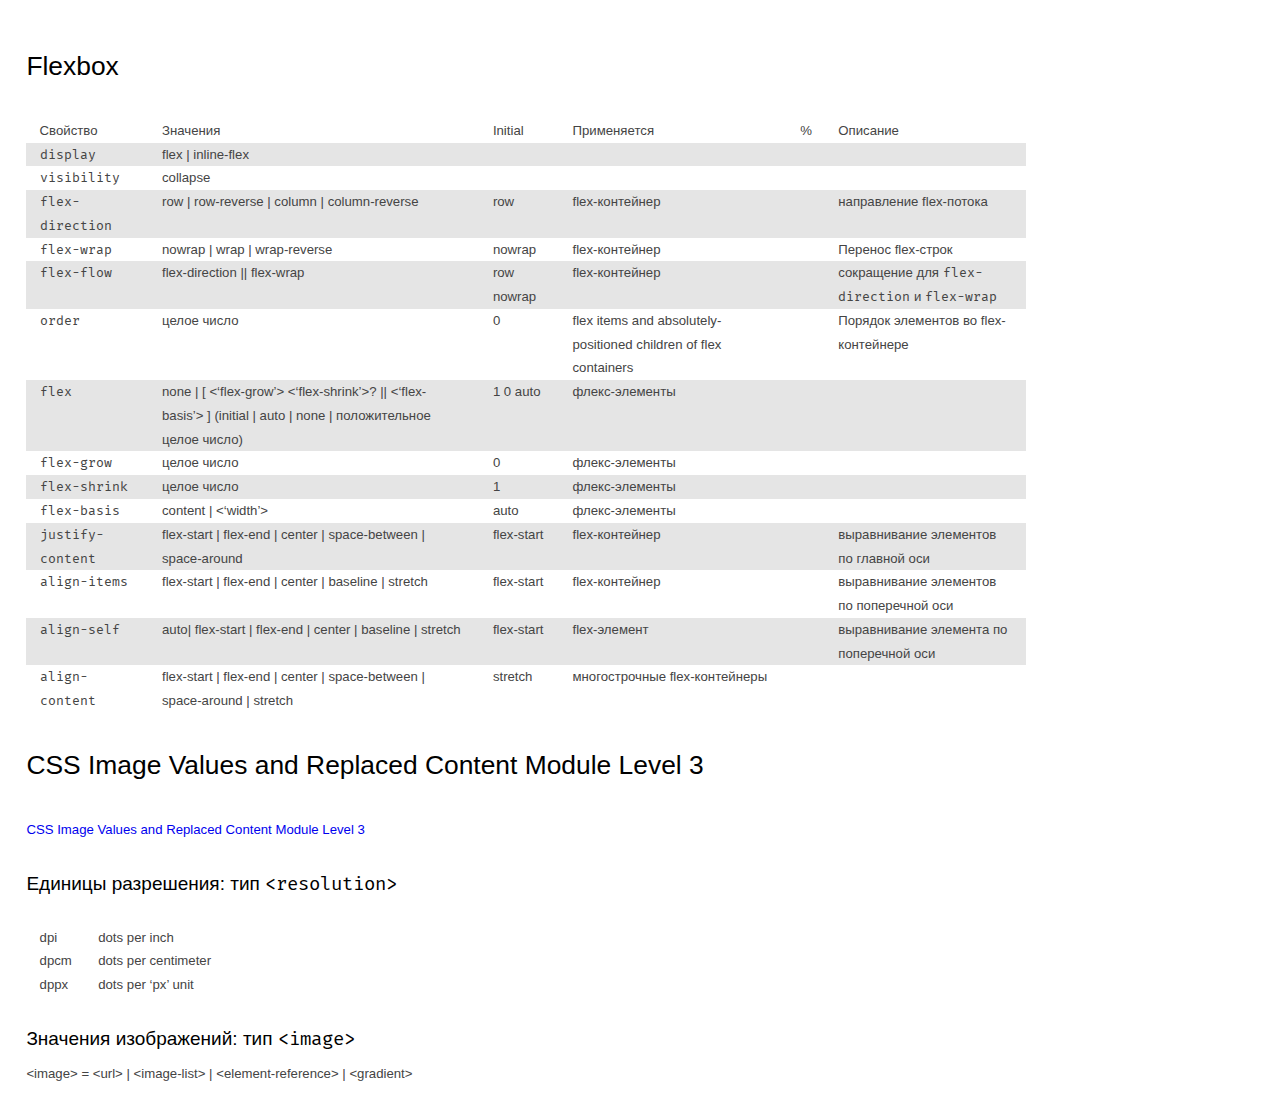
<file: app/pubs/css/allprops/index.html>
<!DOCTYPE html>
<html>
<head>
	<meta charset="utf-8">
	<meta name="viewport" content="width=device-width,initial-scale=1.0">
	<title>Все свойства</title>

	<link rel="stylesheet" type="text/css" href="../../../css/css.collector.css">
	
</head>
<body>
	<article class="mod-pub">
		<section>
			<h3>Flexbox</h3>
			<table class="all-prop-table">
				<tr>
					<td>Свойство</td>
					<td>Значения</td>
					<td>Initial</td>
					<td>Применяется</td>
					<td>%</td>
					<td>Описание</td>
				</tr>
				<tr>
					<td><code>display</code></td>
					<td>flex | inline-flex</td>
					<td></td>
					<td></td>
					<td></td>
					<td></td>
				</tr>

				<tr>
					<td><code>visibility</code></td>
					<td>collapse</td>
					<td></td>
					<td></td>
					<td></td>
					<td></td>
				</tr>

				<tr>
					<td><code>flex-direction</code></td>
					<td>row | row-reverse | column | column-reverse</td>
					<td>row</td>
					<td>flex-контейнер</td>
					<td></td>
					<td>направление flex-потока</td>
				</tr>

				<tr>
					<td><code>flex-wrap</code></td>
					<td>nowrap | wrap | wrap-reverse</td>
					<td>nowrap</td>
					<td>flex-контейнер</td>
					<td></td>
					<td>Перенос flex-строк</td>
				</tr>

				<tr>
					<td><code>flex-flow</code></td>
					<td>flex-direction || flex-wrap</td>
					<td>row nowrap</td>
					<td>flex-контейнер</td>
					<td></td>
					<td>сокращение для <code>flex-direction</code> и <code>flex-wrap</code></td>
				</tr>

				<tr>
					<td><code>order</code></td>
					<td>целое число</td>
					<td>0</td>
					<td>flex items and absolutely-positioned children of flex containers</td>
					<td></td>
					<td>Порядок элементов во flex-контейнере</td>
				</tr>

				<tr>
					<td><code>flex</code></td>
					<td>	none | [ <‘flex-grow’> <‘flex-shrink’>? || <‘flex-basis’> ] (initial | auto | none | положительное целое число) </td>
					<td>1 0 auto</td>
					<td>флекс-элементы</td>
					<td></td>
					<td></td>
				</tr>

				<tr>
					<td><code>flex-grow</code></td>
					<td>целое число</td>
					<td>0</td>
					<td>флекс-элементы</td>
					<td></td>
					<td></td>
				</tr>
				<tr>
					<td><code>flex-shrink</code></td>
					<td>целое число</td>
					<td>1</td>
					<td>флекс-элементы</td>
					<td></td>
					<td></td>
				</tr>

				<tr>
					<td><code>flex-basis</code></td>
					<td>content | <‘width’></td>
					<td>	auto</td>
					<td>флекс-элементы</td>
					<td></td>
					<td></td>
				</tr>

				<tr>
					<td><code>justify-content</code></td>
					<td>flex-start | flex-end | center | space-between | space-around</td>
					<td>flex-start</td>
					<td>flex-контейнер</td>
					<td></td>
					<td>выравнивание элементов по главной оси</td>
				</tr>

				<tr>
					<td><code>align-items</code></td>
					<td>flex-start | flex-end | center | baseline | stretch</td>
					<td>flex-start</td>
					<td>flex-контейнер</td>
					<td></td>
					<td>выравнивание элементов по поперечной оси</td>
				</tr>

				<tr>
					<td><code>align-self</code></td>
					<td>auto| flex-start | flex-end | center | baseline | stretch</td>
					<td>flex-start</td>
					<td>flex-элемент</td>
					<td></td>
					<td>выравнивание элемента по поперечной оси</td>
				</tr>

				<tr>
					<td><code>align-content</code></td>
					<td>flex-start | flex-end | center | space-between | space-around | stretch</td>
					<td>	stretch</td>
					<td>многострочные flex-контейнеры</td>
					<td></td>
					<td></td>
				</tr>				
					
			</table>
		</section>
		<section>
			<h3>CSS Image Values and Replaced Content Module Level 3</h3>
			<p>
				<a href="https://www.w3.org/TR/2012/CR-css3-images-20120417/">CSS Image Values and Replaced Content Module Level 3</a>
			</p>
			<section>
				<h4>Единицы разрешения: тип <code class="val">resolution</code></h4>
				<table>
					<tr>
						<td>dpi</td>
						<td>dots per inch</td>
					</tr>
					<tr>
						<td>dpcm</td>
						<td>dots per centimeter</td>
					</tr>
					<tr>
						<td>dppx</td>
						<td>dots per ‘px’ unit</td>
					</tr>
				</table>
			</section>
			<section>
				<h4>Значения изображений: тип <code class="val">image</code></h4>
				<div class="code-plate">
					<i class="val">image</i> = <i class="val">url</i> | <i class="val">image-list</i> | <i class="val">element-reference</i>  | <i class="val">gradient</i>
				</div>
			</section>
		</section>
	</article>
</body>
</html>
</file>
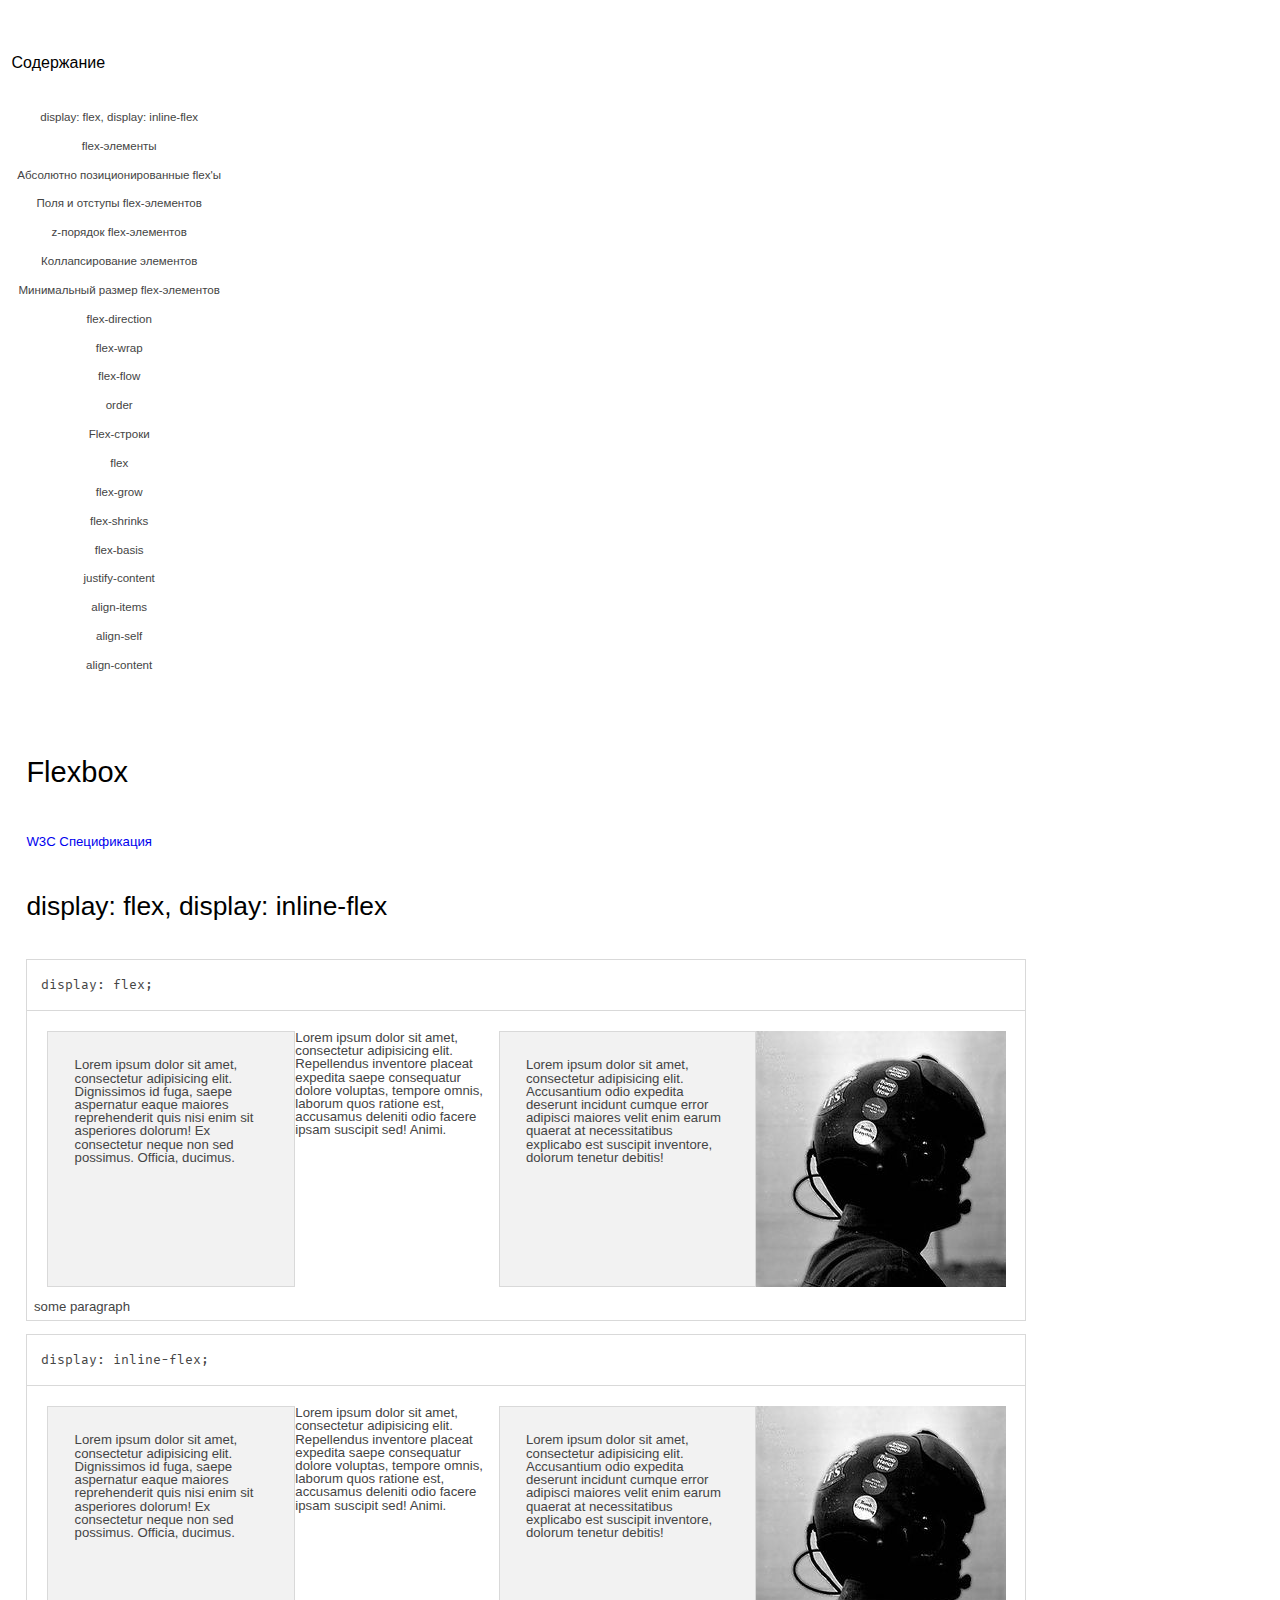
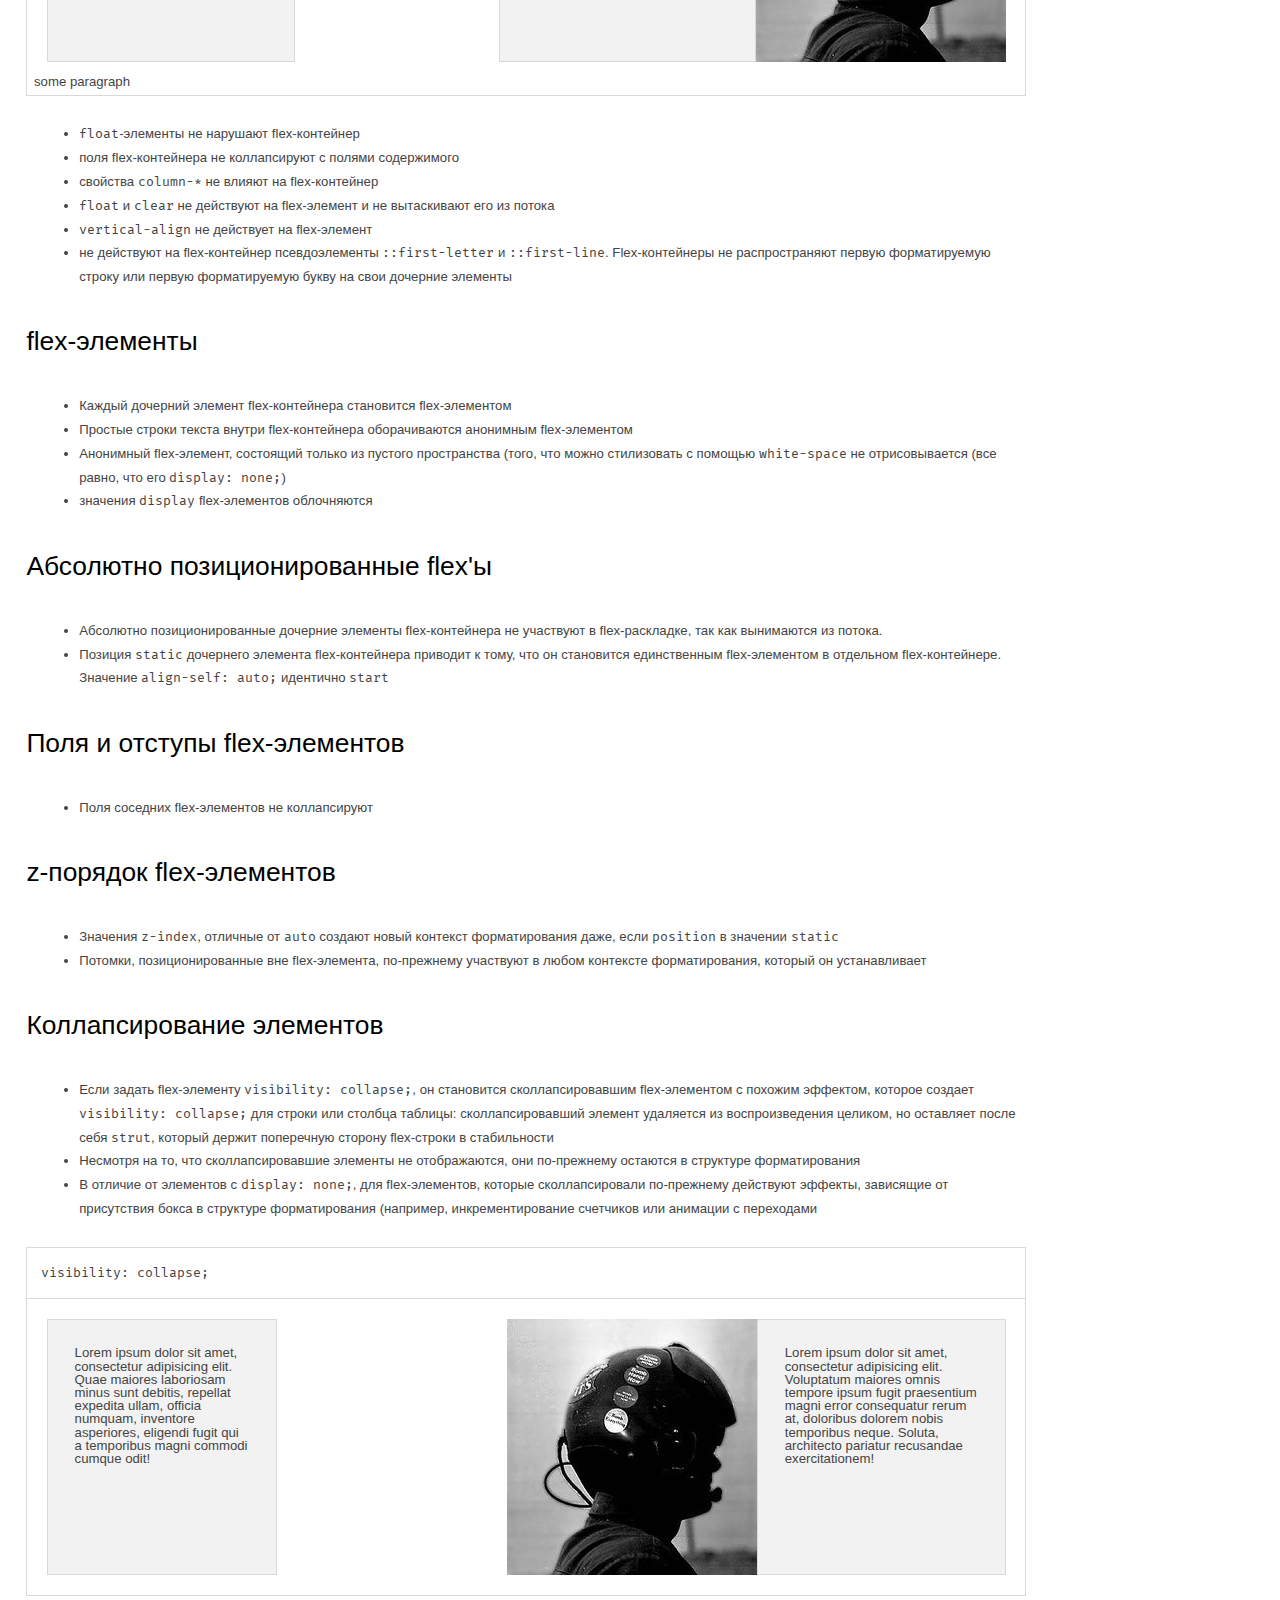
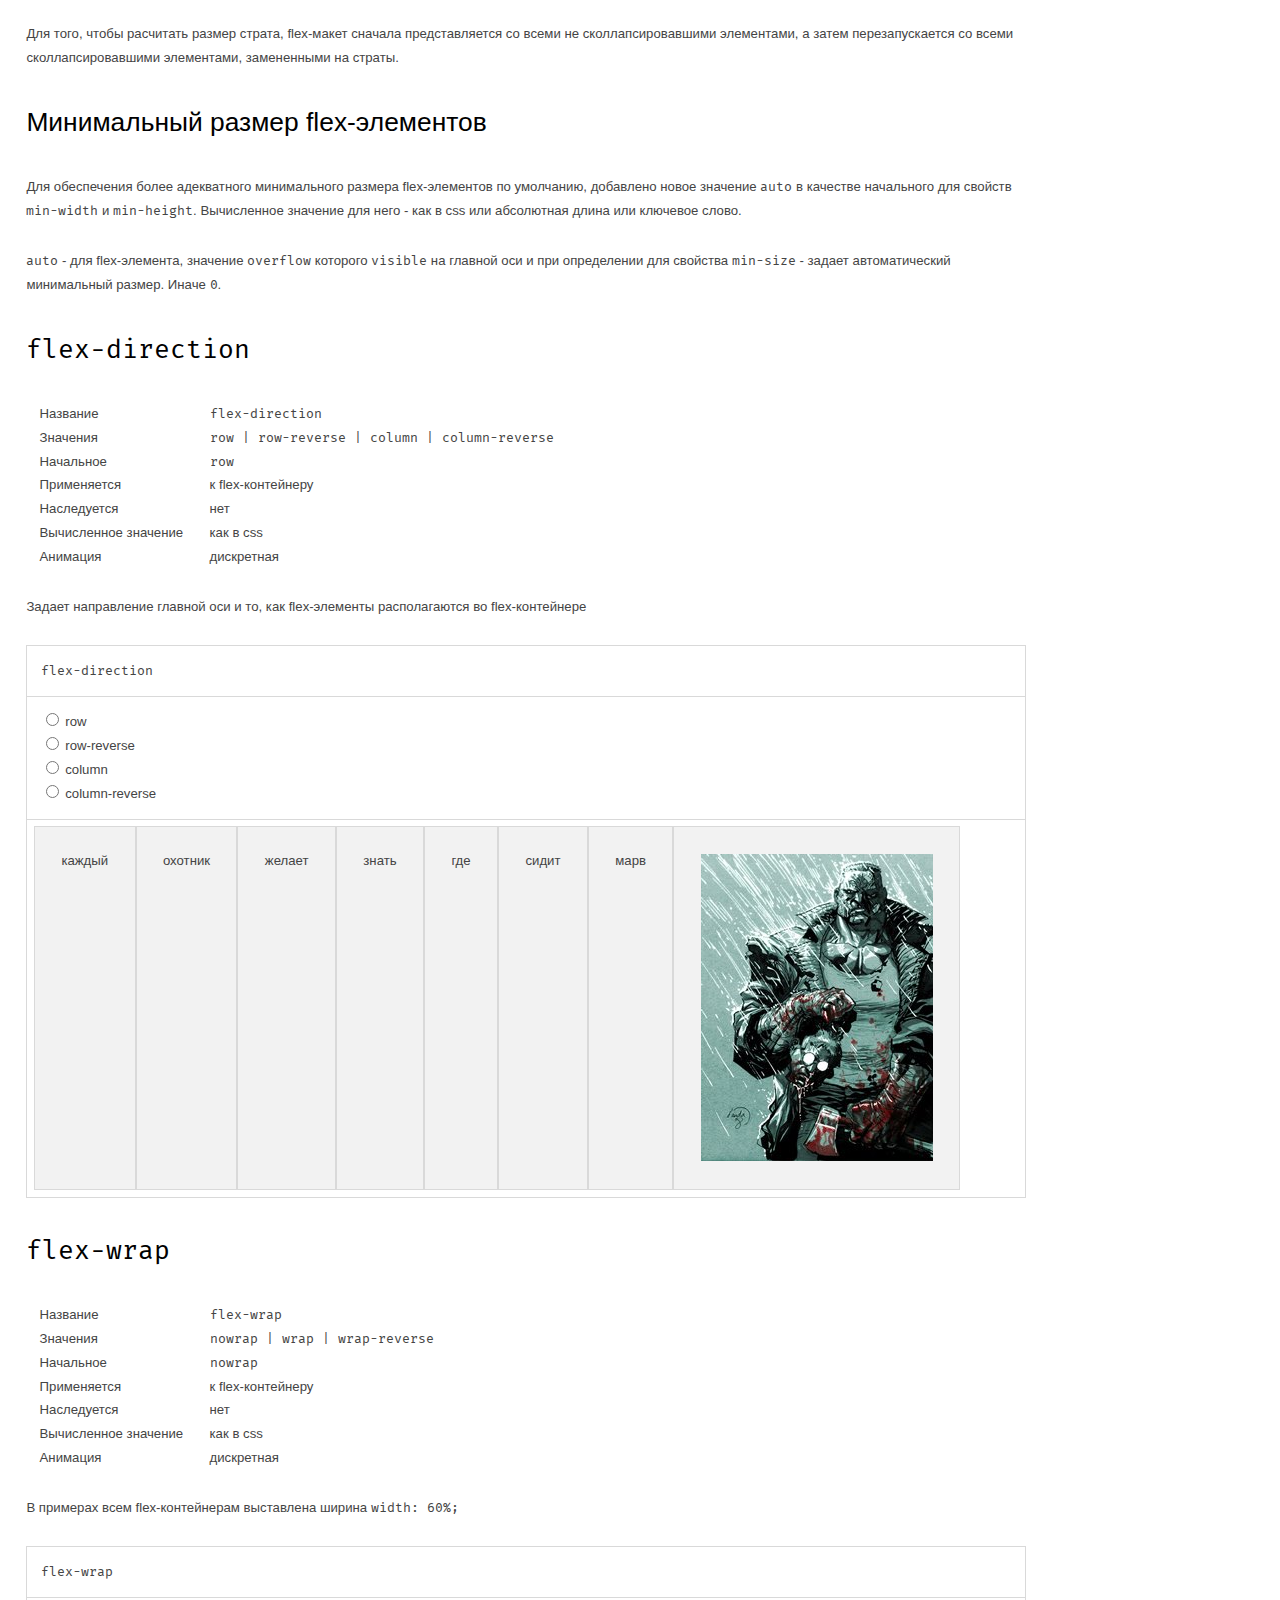
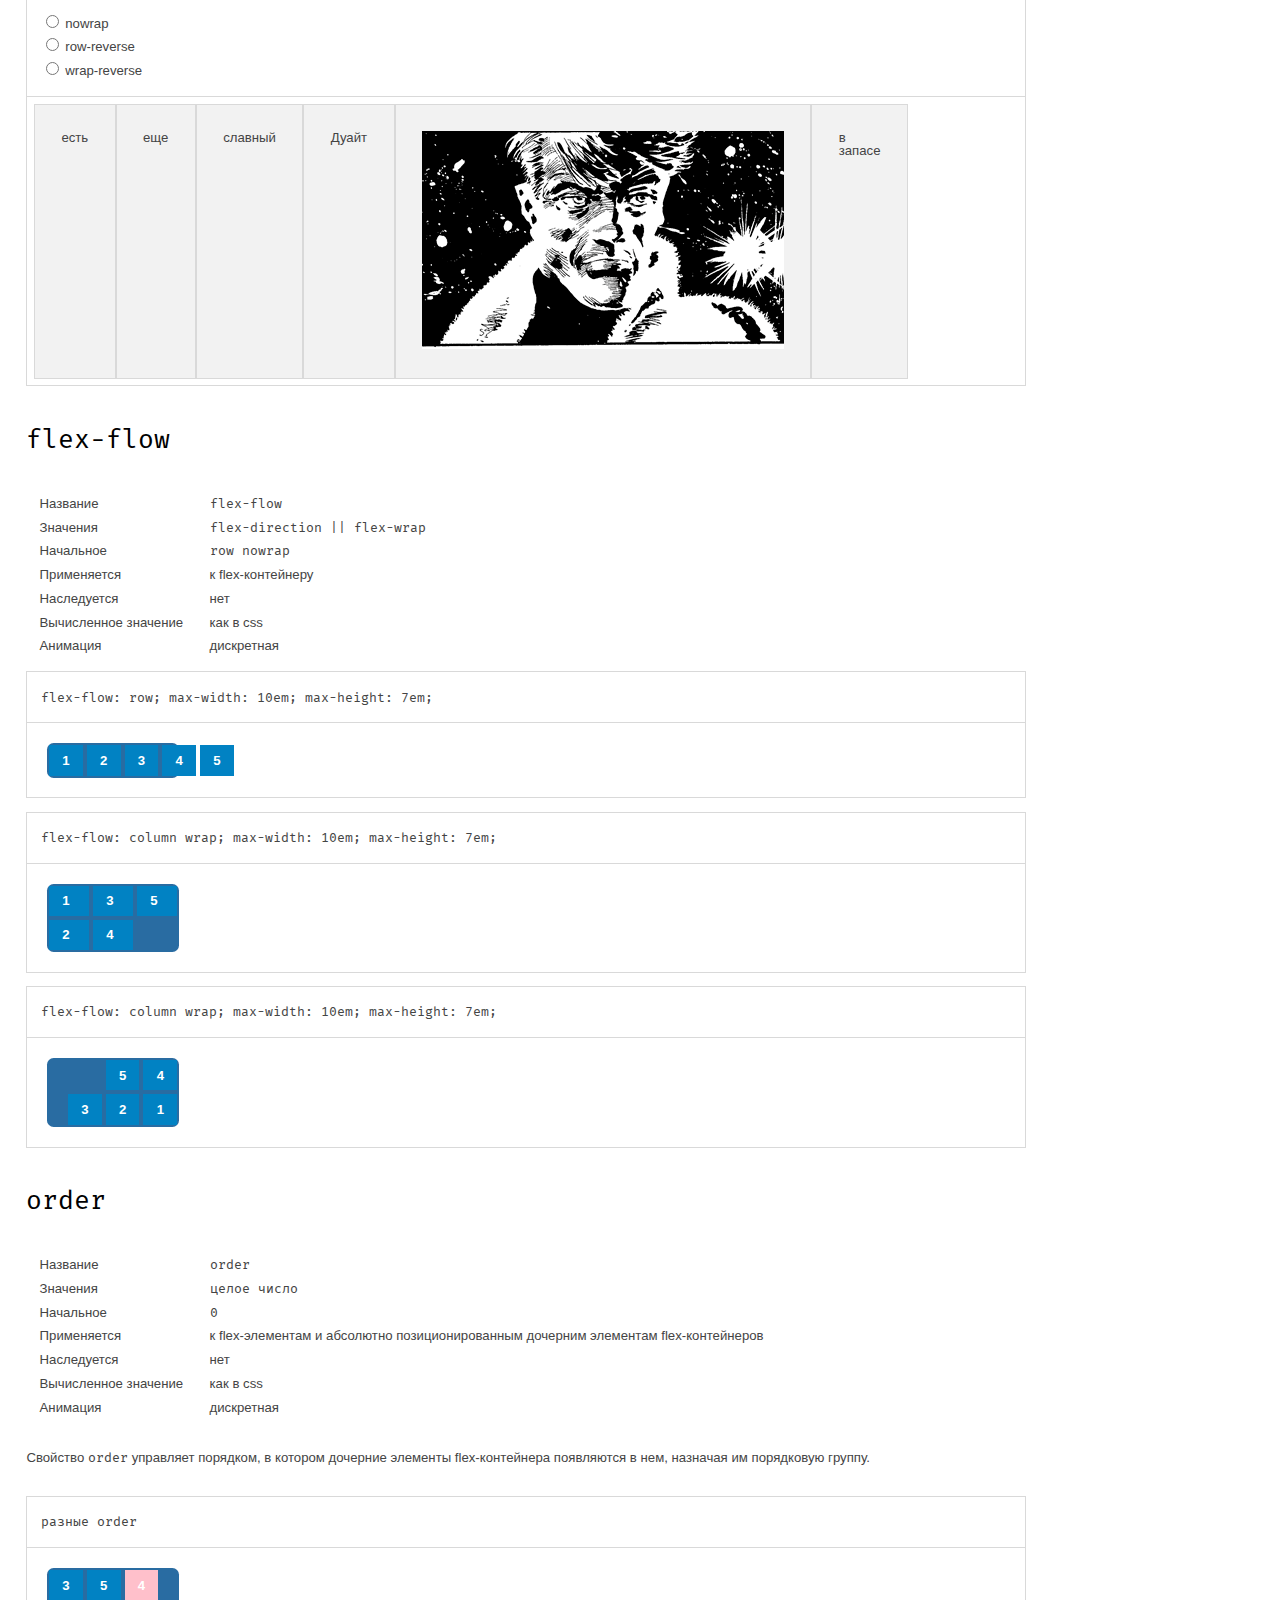
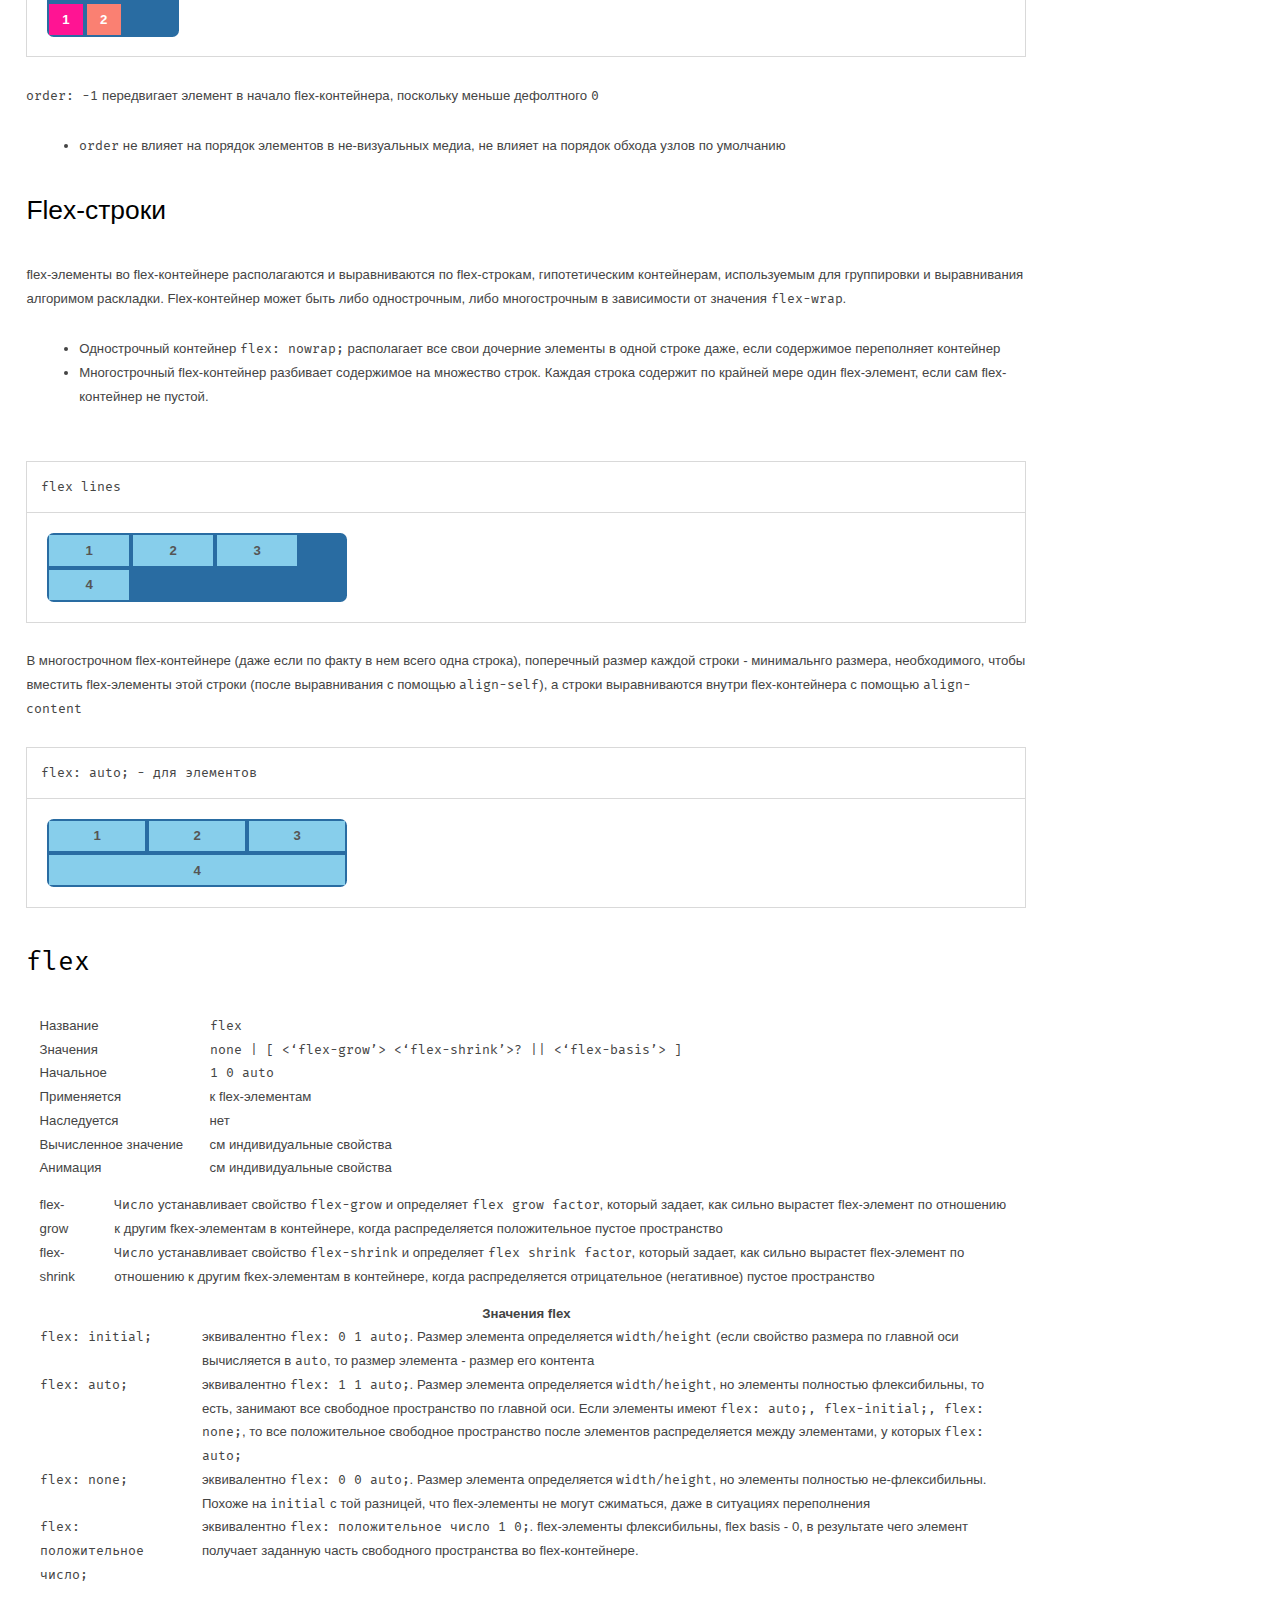
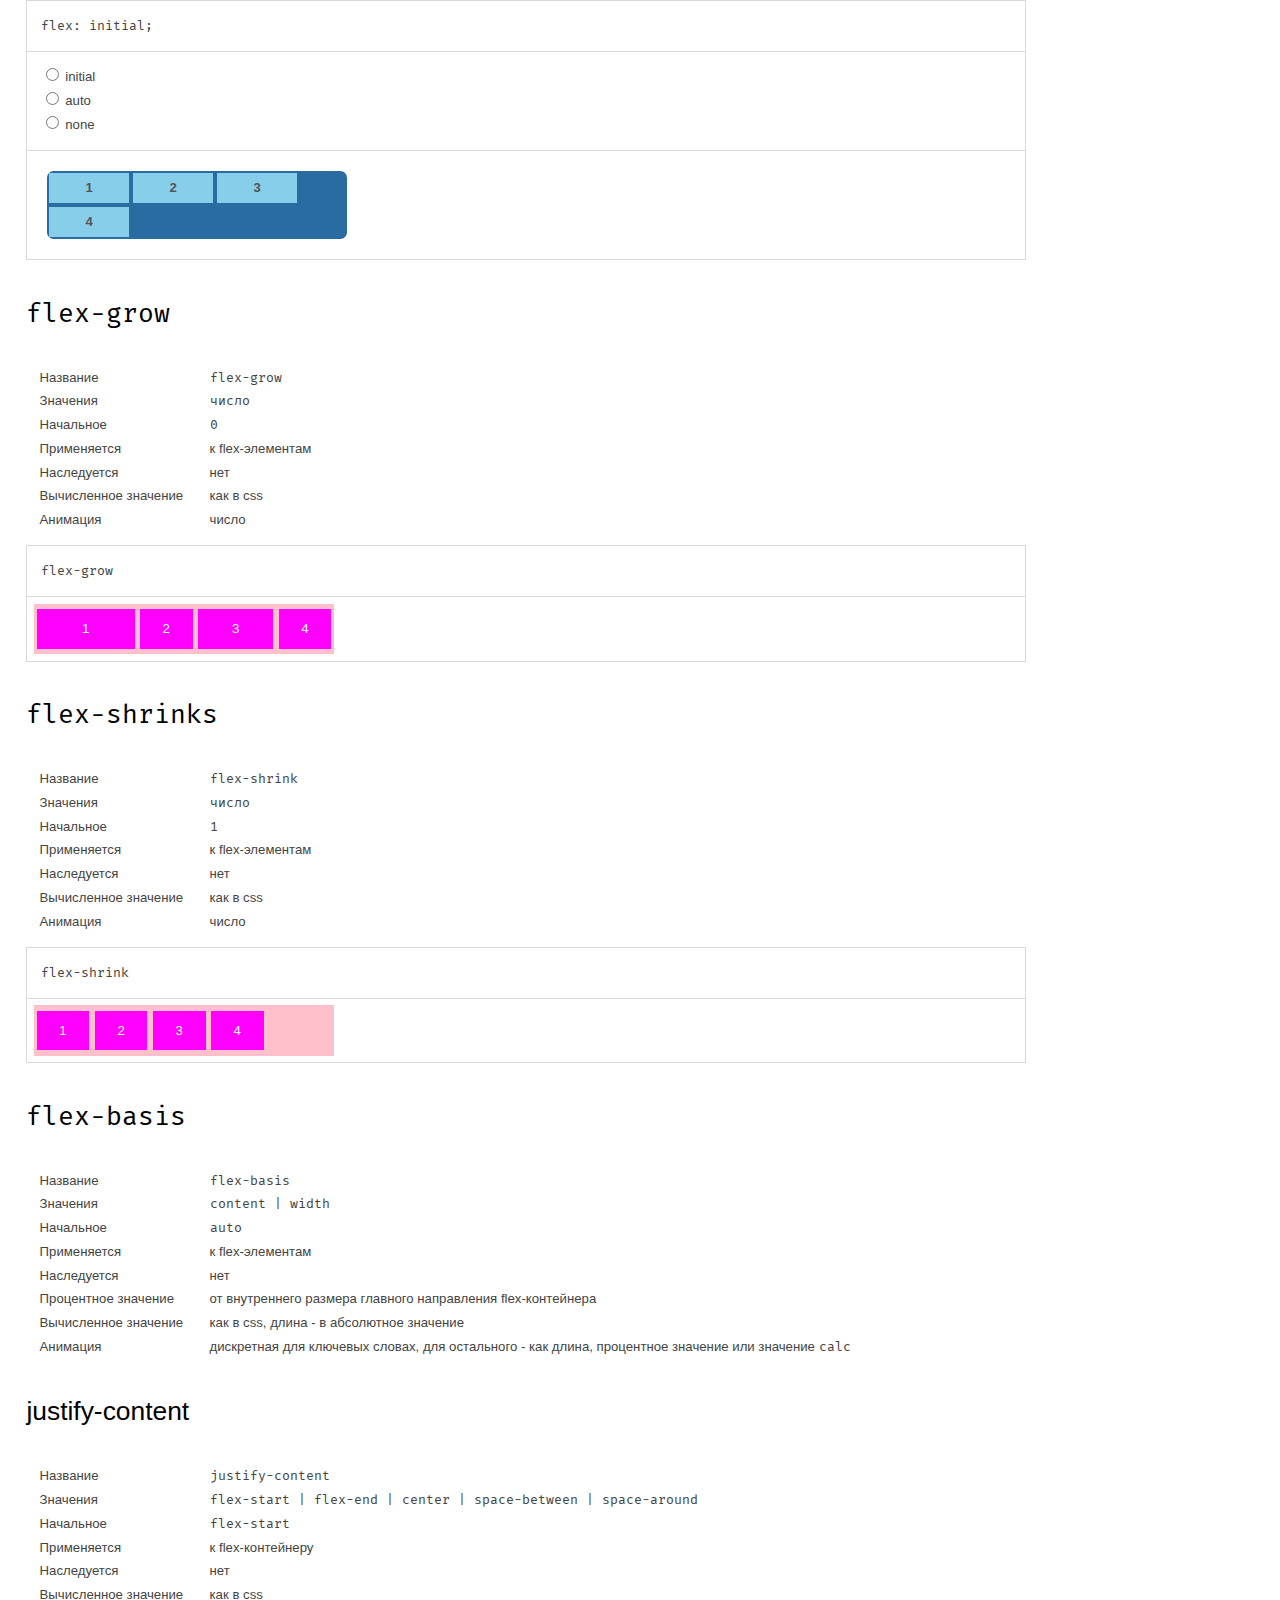
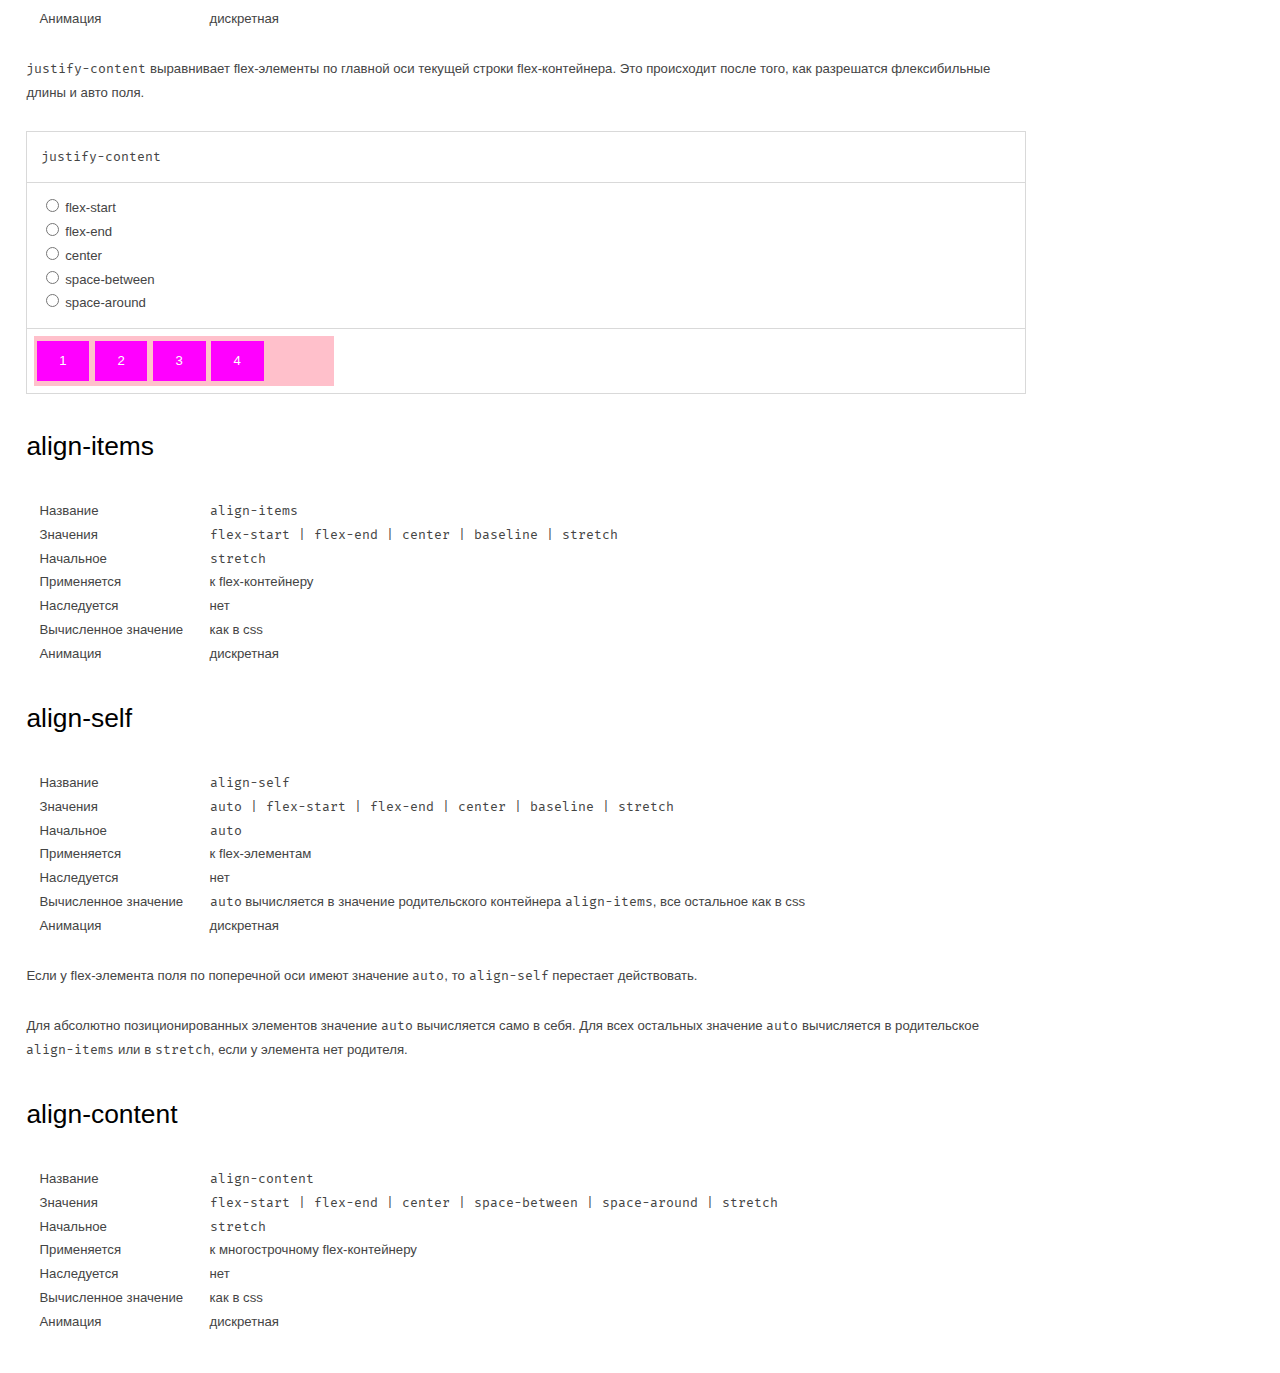
<file: app/pubs/css/flexbox/index.html>
<!DOCTYPE html>
<html>
<head>
	<meta charset="utf-8">
	<meta name="viewport" content="width=device-width,initial-scale=1.0">
	<title>Flexbox</title>

	<link rel="stylesheet" type="text/css" href="../../../css/css.collector.css">
	<link rel="stylesheet" type="text/css" href="css/css.pub.css">
</head>
<body>
	<main>
		<div class="mod-sidebar">
		<h3>Содержание</h3>
			<ul></ul>
		</div>

		<article class="mod-pub">
		<header>
			<h2>Flexbox</h2>
			<p><a href="https://www.w3.org/TR/2016/CR-css-flexbox-1-20160526/">W3C Спецификация</a></p>
		</header>
		<section>
			<h3>display: flex, display: inline-flex</h3>
			<div class="demo demo1">
				<div class="demo-title">
					<code>display: flex;</code>
				</div>
				<div class="demo-expo">
					<div class="flexbox1">
						<div>
						Lorem ipsum dolor sit amet, consectetur adipisicing elit. Dignissimos id fuga, saepe aspernatur eaque maiores reprehenderit quis nisi enim sit asperiores dolorum! Ex consectetur neque non sed possimus. Officia, ducimus.
					</div>
					Lorem ipsum dolor sit amet, consectetur adipisicing elit. Repellendus inventore placeat expedita saepe consequatur dolore voluptas, tempore omnis, laborum quos ratione est, accusamus deleniti odio facere ipsam suscipit sed! Animi.
					<div>
						Lorem ipsum dolor sit amet, consectetur adipisicing elit. Accusantium odio expedita deserunt incidunt cumque error adipisci maiores velit enim earum quaerat at necessitatibus explicabo est suscipit inventore, dolorum tenetur debitis!
					</div>
					<img src="media/bomber.jpg" alt="bomber">
					</div>
					<span>some paragraph</span>
				</div>
			</div>

			<div class="demo demo2">
				<div class="demo-title">
					<code>display: inline-flex;</code>
				</div>
				<div class="demo-expo">
					<div class="flexbox1">
						<div>
						Lorem ipsum dolor sit amet, consectetur adipisicing elit. Dignissimos id fuga, saepe aspernatur eaque maiores reprehenderit quis nisi enim sit asperiores dolorum! Ex consectetur neque non sed possimus. Officia, ducimus.
					</div>
					Lorem ipsum dolor sit amet, consectetur adipisicing elit. Repellendus inventore placeat expedita saepe consequatur dolore voluptas, tempore omnis, laborum quos ratione est, accusamus deleniti odio facere ipsam suscipit sed! Animi.
					<div>
						Lorem ipsum dolor sit amet, consectetur adipisicing elit. Accusantium odio expedita deserunt incidunt cumque error adipisci maiores velit enim earum quaerat at necessitatibus explicabo est suscipit inventore, dolorum tenetur debitis!
					</div>
					<img src="media/bomber.jpg" alt="bomber">
					</div>
					<span>some paragraph</span>
				</div>
			</div>

			<ul>
				<li><code>float</code>-элементы не нарушают flex-контейнер</li>
				<li>поля flex-контейнера не коллапсируют с полями содержимого</li>
				<li>свойства <code>column-*</code> не влияют на flex-контейнер</li>
				<li><code>float</code> и <code>clear</code> не действуют на flex-элемент и не вытаскивают его из потока</li>
			
				<li><code>vertical-align</code> не действует на flex-элемент</li>
				<li>не действуют на flex-контейнер псевдоэлементы <code>::first-letter</code> и <code>::first-line</code>. Flex-контейнеры не распространяют первую форматируемую строку или первую форматируемую букву на свои дочерние элементы</li>
			</ul>
		</section>
		<section>
			<h3>flex-элементы</h3>
			<ul>
				<li>Каждый дочерний элемент flex-контейнера становится flex-элементом</li>
				<li>Простые строки текста внутри flex-контейнера оборачиваются анонимным flex-элементом</li>
				<li>Анонимный flex-элемент, состоящий только из пустого пространства (того, что можно стилизовать с помощью <code>white-space</code> не отрисовывается (все равно, что его <code>display: none;</code>)</li>
				<li>значения <code>display</code> flex-элементов облочняются</li>
				
			</ul>
		</section>
		<section>
			<h3>Абсолютно позиционированные flex'ы</h3>
			<ul>
				<li>Абсолютно позиционированные дочерние элементы flex-контейнера не участвуют в flex-раскладке, так как вынимаются из потока.</li>
				<li>Позиция <code>static</code> дочернего элемента flex-контейнера приводит к тому, что он становится единственным flex-элементом в отдельном flex-контейнере. Значение <code>align-self: auto;</code> идентично <code>start</code></li>
				
			</ul>
		</section>
		<section>
			<h3>Поля и отступы flex-элементов</h3>
			<ul>
				<li>Поля соседних flex-элементов не коллапсируют</li>
				
			</ul>
		</section>
		<section>
			<h3>z-порядок flex-элементов</h3>
			<ul>
				<li>Значения <code>z-index</code>, отличные от <code>auto</code> создают новый контекст форматирования даже, если <code>position</code> в значении <code>static</code></li>
				<li>Потомки, позиционированные вне flex-элемента, по-прежнему участвуют в любом контексте форматирования, который он устанавливает</li>
				
			</ul>
		</section>
		<section>
			<h3>Коллапсирование элементов</h3>
			<ul>
				<li>Если задать flex-элементу <code>visibility: collapse;</code>, он становится сколлапсировавшим flex-элементом с похожим эффектом, которое создает  <code>visibility: collapse;</code> для строки или столбца таблицы: сколлапсировавший элемент удаляется из воспроизведения целиком, но оставляет после себя <code>strut</code>, который держит поперечную сторону flex-строки в стабильности</li>
				<li>Несмотря на то, что сколлапсировавшие элементы не отображаются, они по-прежнему остаются в структуре форматирования</li>
				<li>В отличие от элементов с <code>display: none;</code>, для flex-элементов, которые сколлапсировали по-прежнему действуют эффекты, зависящие от присутствия бокса в структуре форматирования (например, инкрементирование счетчиков или анимации с переходами</li>
			</ul>

			<div class="demo demo3">
				<div class="demo-title">
					<code>visibility: collapse;</code>
				</div>
				<div class="demo-expo">
					<div class="flexbox1">
						<div>
							Lorem ipsum dolor sit amet, consectetur adipisicing elit. Quae maiores laboriosam minus sunt debitis, repellat expedita ullam, officia numquam, inventore asperiores, eligendi fugit qui a temporibus magni commodi cumque odit!
						</div>
						<div class="collapsed">
							Lorem ipsum dolor sit amet, consectetur adipisicing elit. Officiis a porro cupiditate totam, vero distinctio, libero non quo necessitatibus molestias sit aspernatur impedit, quae ex aperiam adipisci quasi! Laudantium, necessitatibus?
						</div>
						<img src="media/bomber.jpg" alt="bomber">
						<div>
							Lorem ipsum dolor sit amet, consectetur adipisicing elit. Voluptatum maiores omnis tempore ipsum fugit praesentium magni error consequatur rerum at, doloribus dolorem nobis temporibus neque. Soluta, architecto pariatur recusandae exercitationem!
						</div>
					</div>
				</div>
			</div>
			<p>
				Для того, чтобы расчитать размер страта, flex-макет сначала представляется со всеми не сколлапсировавшими элементами, а затем перезапускается со всеми сколлапсировавшими элементами, замененными на страты.
			</p>
		</section>
		<section>
			<h3>Минимальный размер flex-элементов</h3>
			<p>
				Для обеспечения более адекватного минимального размера flex-элементов по умолчанию, добавлено новое значение <code>auto</code> в качестве начального для свойств <code>min-width</code> и <code>min-height</code>. Вычисленное значение для него - как в css или абсолютная длина или ключевое слово.
				
			</p>
			<p>
					<code>auto</code> - для flex-элемента, значение <code>overflow</code> которого <code>visible</code> на главной оси и при определении для свойства <code>min-size</code> - задает автоматический минимальный размер. Иначе <code>0</code>.
				</p>
				
		</section>
		<section>
			<h3>
				<code>flex-direction</code>
			</h3>
			<table class="css-prop-table">
				<tr>
					<td>Название</td>
					<td><code>flex-direction</code></td>
				</tr>
				<tr>
					<td>Значения</td>
					<td><code>row | row-reverse | column | column-reverse</code></td>
				</tr>
				<tr>
					<td>Начальное</td>
					<td><code>row</code></td>
				</tr>
				<tr>
					<td>Применяется</td>
					<td>к flex-контейнеру</td>
				</tr>
				<tr>
					<td>Наследуется</td>
					<td>нет</td>
				</tr>
				<tr>
					<td>Вычисленное значение</td>
					<td>как в css</td>
				</tr>
				<tr>
					<td>Анимация</td>
					<td>дискретная</td>
				</tr>
			</table>
			<p>
				Задает направление главной оси и то, как flex-элементы располагаются во flex-контейнере
			</p>
			<div class="demo demo5">
				<div class="demo-title">
					<code>flex-direction</code>
				</div>
				<div class="demo-controls">
					<fieldset>
						<div>
							<label for><input type="radio" name="flex-direction" value="row"> row</label>
						</div>
						<div>
							<label for><input type="radio" name="flex-direction" value="row-reverse"> row-reverse</label>
						</div>
						<div>
							<label for><input type="radio" name="flex-direction" value="column"> column</label>
						</div>
						<div>
							<label for><input type="radio" name="flex-direction" value="column-reverse"> column-reverse</label>
						</div>
					</fieldset>
				</div>
				<div class="demo-expo">
					<div class="flexbox1">
						<div>каждый</div>
						<div>охотник</div>
						<div>желает</div>
						<div>знать</div>
						<div>где</div>
						<div>сидит</div>
						<div>марв</div>
						<div><img src="media/marv.jpg" alt="Marv"></div>
					</div>
				</div>
			</div>

		</section>
		<section>
			<h3><code>flex-wrap</code></h3>
			<table class="css-prop-table">
				<tr>
					<td>Название</td>
					<td><code>flex-wrap</code></td>
				</tr>
				<tr>
					<td>Значения</td>
					<td><code>nowrap | wrap | wrap-reverse</code></td>
				</tr>
				<tr>
					<td>Начальное</td>
					<td><code>nowrap</code></td>
				</tr>
				<tr>
					<td>Применяется</td>
					<td>к flex-контейнеру</td>
				</tr>
				<tr>
					<td>Наследуется</td>
					<td>нет</td>
				</tr>
				<tr>
					<td>Вычисленное значение</td>
					<td>как в css</td>
				</tr>
				<tr>
					<td>Анимация</td>
					<td>дискретная</td>
				</tr>
			</table>
			<p>	В примерах всем flex-контейнерам выставлена ширина <code>width: 60%;</code></p>
			<div class="demo demo11">
				<div class="demo-title">
					<code>flex-wrap</code>
				</div>
				<div class="demo-controls">
					<fieldset>
						<div>
							<label for><input type="radio" name="flex-wrap" value="nowrap"> nowrap</label>
						</div>
						<div>
							<label for><input type="radio" name="flex-wrap" value="wrap"> row-reverse</label>
						</div>
						<div>
							<label for><input type="radio" name="flex-wrap" value="wrap-reverse"> wrap-reverse</label>
						</div>
						
					</fieldset>
				</div>
				<div class="demo-expo">
					<div class="flexbox1">
						<div>есть</div>
						<div>еще</div>
						<div>славный</div>
						<div>Дуайт</div>
						<div><img src="media/duayet.png" alt="duayet"></div>
						<div>в запасе</div>
					</div>
				</div>
			</div>
			
			
		</section>
		<section>
			<h3><code>flex-flow</code></h3>
			<table class="css-prop-table">
				<tr>
					<td>Название</td>
					<td><code>flex-flow</code></td>
				</tr>
				<tr>
					<td>Значения</td>
					<td><code>flex-direction || flex-wrap</code></td>
				</tr>
				<tr>
					<td>Начальное</td>
					<td><code>row nowrap</code></td>
				</tr>
				<tr>
					<td>Применяется</td>
					<td>к flex-контейнеру</td>
				</tr>
				<tr>
					<td>Наследуется</td>
					<td>нет</td>
				</tr>
				<tr>
					<td>Вычисленное значение</td>
					<td>как в css</td>
				</tr>
				<tr>
					<td>Анимация</td>
					<td>дискретная</td>
				</tr>
			</table>

			<div class="demo demo12">
				<div class="demo-title">
					<code>flex-flow: row; max-width: 10em;
	max-height: 7em;</code>
				</div>
				<div class="demo-expo">
					<div class="flexbox2">
						<div>1</div>
						<div>2</div>
						<div>3</div>
						<div>4</div>
						<div>5</div>

					</div>
				</div>
			</div>

			<div class="demo demo13">
				<div class="demo-title">
					<code>flex-flow: column wrap; max-width: 10em;
	max-height: 7em;</code>
				</div>
				<div class="demo-expo">
					<div class="flexbox2">
						<div>1</div>
						<div>2</div>
						<div>3</div>
						<div>4</div>
						<div>5</div>

					</div>
				</div>
			</div>

			<div class="demo demo14">
				<div class="demo-title">
					<code>flex-flow: column wrap; max-width: 10em;
	max-height: 7em;</code>
				</div>
				<div class="demo-expo">
					<div class="flexbox2">
						<div>1</div>
						<div>2</div>
						<div>3</div>
						<div>4</div>
						<div>5</div>

					</div>
				</div>
			</div>
		</section>
		<section>
			<h3><code>order</code></h3>

			<table class="css-prop-table">
				<tr>
					<td>Название</td>
					<td><code>order</code></td>
				</tr>
				<tr>
					<td>Значения</td>
					<td><code>
						целое число
					</code></td>
				</tr>
				<tr>
					<td>Начальное</td>
					<td><code>
					0
					</code></td>
				</tr>
				<tr>
					<td>Применяется</td>
					<td>к flex-элементам и абсолютно позиционированным дочерним элементам flex-контейнеров</td>
				</tr>
				<tr>
					<td>Наследуется</td>
					<td>нет</td>
				</tr>
				<tr>
					<td>Вычисленное значение</td>
					<td>как в css</td>
				</tr>
				<tr>
					<td>Анимация</td>
					<td>дискретная</td>
				</tr>
			</table>
			<p>Свойство <code>order</code> управляет порядком, в котором дочерние элементы flex-контейнера появляются в нем, назначая им порядковую группу.  </p>

			<div class="demo demo15">
				<div class="demo-title">
					<code>разные order</code>
				</div>
				<div class="demo-expo">
					<div class="flexbox2">
						<div class="order3">1</div>
						<div class="order4">2</div>
						<div class="order1">3</div>
						<div class="order2">4</div>
						<div class="order1">5</div>
					</div>
				</div>
			</div>
			<p>
				<code>order: -1</code> передвигает элемент в начало flex-контейнера, поскольку меньше дефолтного <code>0</code>
			</p>
			<ul>
				<li><code>order</code> не влияет на порядок элементов в не-визуальных медиа, не влияет на порядок обхода узлов по умолчанию</li>
				
			</ul>
		</section>
		<section>
			<h3>Flex-строки</h3>
			<p>
				flex-элементы во flex-контейнере располагаются и выравниваются по flex-строкам, гипотетическим контейнерам, используемым для группировки и выравнивания алгоримом раскладки. Flex-контейнер может быть либо однострочным, либо многострочным в зависимости от значения <code>flex-wrap</code>.
				<ul>
					<li>Однострочный контейнер <code>flex: nowrap;</code> располагает все свои дочерние элементы в одной строке даже, если содержимое переполняет контейнер</li>
					<li>Многострочный flex-контейнер разбивает содержимое на множество строк. Каждая строка содержит по крайней мере один flex-элемент, если сам flex-контейнер не пустой.</li>
				</ul>
			</p>
			<div class="demo demo16">
				<div class="demo-title">
					<code>flex lines</code>
				</div>
				<div class="demo-expo">
					<div class="flexbox3">
						<div>1</div>
						<div>2</div>
						<div>3</div>
						<div>4</div>
					</div>
				</div>
			</div>
			<p>
				В многострочном flex-контейнере (даже если по факту в нем всего одна строка), поперечный размер каждой строки - минимальнго размера, необходимого, чтобы вместить flex-элементы этой строки (после выравнивания с помощью <code>align-self</code>), а строки выравниваются внутри flex-контейнера с помощью <code>align-content</code>
			</p>
			<div class="demo demo17">
				<div class="demo-title">
					<code>flex: auto; - для элементов</code>
				</div>
				<div class="demo-expo">
					<div class="flexbox3">
						<div>1</div>
						<div>2</div>
						<div>3</div>
						<div>4</div>
					</div>
				</div>
			</div>
		</section>
		<section>
			<h3><code>flex</code></h3>
			<table class="css-prop-table">
				<tr>
					<td>Название</td>
					<td><code>flex</code></td>
				</tr>
				<tr>
					<td>Значения</td>
					<td><code>
						none | [ <‘flex-grow’> <‘flex-shrink’>? || <‘flex-basis’> ]
					</code></td>
				</tr>
				<tr>
					<td>Начальное</td>
					<td><code>
					1 0 auto
					</code></td>
				</tr>
				<tr>
					<td>Применяется</td>
					<td>к flex-элементам</td>
				</tr>
				<tr>
					<td>Наследуется</td>
					<td>нет</td>
				</tr>
				<tr>
					<td>Вычисленное значение</td>
					<td>см индивидуальные свойства</td>
				</tr>
				<tr>
					<td>Анимация</td>
					<td>см индивидуальные свойства</td>
				</tr>
			</table>
			<table class="css-vals-table">
				<tr>
					<td>flex-grow</td>
					<td><code>Число</code> устанавливает свойство <code>flex-grow</code> и определяет <code>flex grow factor</code>, который задает, как сильно вырастет flex-элемент по отношению к другим fkex-элементам в контейнере, когда распределяется положительное пустое пространство</td>
				</tr>
				<tr>
					<td>flex-shrink</td>
					<td><code>Число</code> устанавливает свойство <code>flex-shrink</code> и определяет <code>flex shrink factor</code>, который задает, как сильно вырастет flex-элемент по отношению к другим fkex-элементам в контейнере, когда распределяется отрицательное (негативное) пустое пространство</td>
				</tr>
				
			</table>
			<table>
				<caption>Значения flex</caption>
				<tr>
					<td><code>flex: initial;</code></td>
					<td>эквивалентно <code>flex: 0 1 auto;</code>. Размер элемента определяется <code>width/height</code> (если свойство размера по главной оси вычисляется в <code>auto</code>, то размер элемента - размер его контента</td>
				</tr>
				<tr>
					<td><code>flex: auto;</code></td>
					<td>эквивалентно <code>flex: 1 1 auto;</code>. Размер элемента определяется <code>width/height</code>, но элементы полностью флексибильны, то есть, занимают все свободное пространство по главной оси. Если элементы имеют <code>flex: auto;, flex-initial;, flex: none;</code>, то все положительное свободное пространство после элементов распределяется между элементами, у которых <code>flex: auto;</code></td>
				</tr>
				<tr>
					<td><code>flex: none;</code></td>
					<td>
						эквивалентно <code>flex: 0 0 auto;</code>. Размер элемента определяется <code>width/height</code>, но элементы полностью не-флексибильны. Похоже на <code>initial</code> с той разницей, что flex-элементы не могут сжиматься, даже в ситуациях переполнения
					</td>
				</tr>
				<tr>
					<td><code>flex: положительное число;</code></td>
					<td>эквивалентно <code>flex: положительное число 1 0;</code>. flex-элементы флексибильны, flex basis - 0, в результате чего элемент получает заданную часть свободного пространства во flex-контейнере.</td>
				</tr>
			</table>
			<div class="demo demo18">
				<div class="demo-title">
					<code>flex: initial;</code>
				</div>
				<div class="demo-controls">
					<fieldset>
						<div>
							<label><input type="radio" name="flex-state" value="initial"> initial</label>
						</div>
						<div>
							<label><input type="radio" name="flex-state" value="auto"> auto</label>
						</div>
						<div>
							<label><input type="radio" name="flex-state" value="none"> none</label>
						</div>
					</fieldset>
				</div>
				<div class="demo-expo">
					<div class="flexbox3">
						<div>1</div>
						<div>2</div>
						<div>3</div>
						<div>4</div>
					</div>
				</div>
			</div>
		</section>
		<section>
			<h3><code>flex-grow</code></h3>
			<table class="css-prop-table">
				<tr>
					<td>Название</td>
					<td><code>flex-grow</code></td>
				</tr>
				<tr>
					<td>Значения</td>
					<td><code>
						число
					</code></td>
				</tr>
				<tr>
					<td>Начальное</td>
					<td><code>
					0
					</code></td>
				</tr>
				<tr>
					<td>Применяется</td>
					<td>к flex-элементам</td>
				</tr>
				<tr>
					<td>Наследуется</td>
					<td>нет</td>
				</tr>
				<tr>
					<td>Вычисленное значение</td>
					<td>как в css</td>
				</tr>
				<tr>
					<td>Анимация</td>
					<td>число</td>
				</tr>
			</table>
			<div class="demo demo19">
				<div class="demo-title">
					<code>flex-grow</code>
				</div>
				<div class="demo-expo">
					<div class="flexbox4">
						<div>1</div>
						<div>2</div>
						<div>3</div>
						<div>4</div>
					</div>
				</div>
			</div>
		</section>
		<section>
			<h3><code>flex-shrinks</code></h3>
			<table class="css-prop-table">
				<tr>
					<td>Название</td>
					<td><code>flex-shrink</code></td>
				</tr>
				<tr>
					<td>Значения</td>
					<td><code>
						число
					</code></td>
				</tr>
				<tr>
					<td>Начальное</td>
					<td><code>
					1
					</code></td>
				</tr>
				<tr>
					<td>Применяется</td>
					<td>к flex-элементам</td>
				</tr>
				<tr>
					<td>Наследуется</td>
					<td>нет</td>
				</tr>
				<tr>
					<td>Вычисленное значение</td>
					<td>как в css</td>
				</tr>
				<tr>
					<td>Анимация</td>
					<td>число</td>
				</tr>
			</table>
			<div class="demo demo20">
				<div class="demo-title">
					<code>flex-shrink</code>
				</div>
				<div class="demo-expo">
					<div class="flexbox4">
						<div>1</div>
						<div>2</div>
						<div>3</div>
						<div>4</div>
					</div>
				</div>
			</div>
		</section>
		<section>
			<h3><code>flex-basis</code></h3>
			<table class="css-prop-table">
				<tr>
					<td>Название</td>
					<td><code>flex-basis</code></td>
				</tr>
				<tr>
					<td>Значения</td>
					<td><code>
						content | width
					</code></td>
				</tr>
				<tr>
					<td>Начальное</td>
					<td><code>
					auto
					</code></td>
				</tr>
				<tr>
					<td>Применяется</td>
					<td>к flex-элементам</td>
				</tr>
				<tr>
					<td>Наследуется</td>
					<td>нет</td>
				</tr>
				<tr>
					<td>Процентное значение</td>
					<td>от внутреннего размера главного направления flex-контейнера</td>
				</tr>
				<tr>
					<td>Вычисленное значение</td>
					<td>как в css, длина - в абсолютное значение</td>
				</tr>
				<tr>
					<td>Анимация</td>
					<td>дискретная для ключевых словах, для остального - как длина, процентное значение или значение <code>calc</code></td>
				</tr>
			</table>
		</section>
		<section>
			<h3>justify-content</h3>
			<table class="css-prop-table">
				<tr>
					<td>Название</td>
					<td><code>justify-content</code></td>
				</tr>
				<tr>
					<td>Значения</td>
					<td><code>
							flex-start | flex-end | center | space-between | space-around
					</code></td>
				</tr>
				<tr>
					<td>Начальное</td>
					<td><code>
						flex-start
					</code></td>
				</tr>
				<tr>
					<td>Применяется</td>
					<td>к flex-контейнеру</td>
				</tr>
				<tr>
					<td>Наследуется</td>
					<td>нет</td>
				</tr>
				<tr>
					<td>Вычисленное значение</td>
					<td>как в css</td>
				</tr>
				<tr>
					<td>Анимация</td>
					<td>дискретная</td>
				</tr>
			</table>
			<p><code>justify-content</code> выравнивает flex-элементы по главной оси текущей строки flex-контейнера. Это происходит после того, как разрешатся флексибильные длины и авто поля.</p>
			<div class="demo demo21">
				<div class="demo-title">
					<code>justify-content</code>
				</div>
				<div class="demo-controls">
					<fieldset>
						<div>
							<label><input type="radio" name="justify-content" value="flex-start"> flex-start</label>
						</div>
						<div>
							<label><input type="radio" name="justify-content" value="flex-end"> flex-end</label>
						</div>
						<div>
							<label><input type="radio" name="justify-content" value="center "> center </label>
						</div>
						<div>
							<label><input type="radio" name="justify-content" value="space-between"> space-between</label>
						</div>

						<div>
							<label><input type="radio" name="justify-content" value="space-around"> space-around</label>
						</div>
					</fieldset>
				</div>
				<div class="demo-expo">
					<div class="flexbox4">
						<div>1</div>
						<div>2</div>
						<div>3</div>
						<div>4</div>
					</div>
				</div>
			</div>
		</section>
		<section>
			<h3>align-items</h3>
			<table class="css-prop-table">
				<tr>
					<td>Название</td>
					<td><code>align-items</code></td>
				</tr>
				<tr>
					<td>Значения</td>
					<td><code>
						flex-start | flex-end | center | baseline | stretch
					</code></td>
				</tr>
				<tr>
					<td>Начальное</td>
					<td><code>
					stretch
					</code></td>
				</tr>
				<tr>
					<td>Применяется</td>
					<td>к flex-контейнеру</td>
				</tr>
				<tr>
					<td>Наследуется</td>
					<td>нет</td>
				</tr>
				<tr>
					<td>Вычисленное значение</td>
					<td>как в css</td>
				</tr>
				<tr>
					<td>Анимация</td>
					<td>дискретная</td>
				</tr>
			</table>
		</section>
		<section>
			<h3>align-self</h3>
			<table class="css-prop-table">
				<tr>
					<td>Название</td>
					<td><code>align-self</code></td>
				</tr>
				<tr>
					<td>Значения</td>
					<td><code>
						auto | flex-start | flex-end | center | baseline | stretch
					</code></td>
				</tr>
				<tr>
					<td>Начальное</td>
					<td><code>
					auto
					</code></td>
				</tr>
				<tr>
					<td>Применяется</td>
					<td>к flex-элементам</td>
				</tr>
				<tr>
					<td>Наследуется</td>
					<td>нет</td>
				</tr>
				<tr>
					<td>Вычисленное значение</td>
					<td><code>auto</code> вычисляется в значение родительского контейнера <code>align-items</code>, все остальное как в css</td>
				</tr>
				<tr>
					<td>Анимация</td>
					<td>дискретная</td>
				</tr>
			</table>
			<p>
				Если у flex-элемента поля по поперечной оси имеют значение <code>auto</code>, то <code>align-self</code> перестает действовать. 
			</p>
			<p>
				Для абсолютно позиционированных элементов значение <code>auto</code> вычисляется само в себя. Для всех остальных значение <code>auto</code> вычисляется в родительское <code>align-items</code> или в <code>stretch</code>, если у элемента нет родителя. 
			</p>
		</section>
		<section>
			<h3>align-content</h3>
			<table class="css-prop-table">
				<tr>
					<td>Название</td>
					<td><code>align-content</code></td>
				</tr>
				<tr>
					<td>Значения</td>
					<td><code>
						flex-start | flex-end | center | space-between | space-around | stretch
					</code></td>
				</tr>
				<tr>
					<td>Начальное</td>
					<td><code>
						stretch
					</code></td>
				</tr>
				<tr>
					<td>Применяется</td>
					<td>к многострочному flex-контейнеру</td>
				</tr>
				<tr>
					<td>Наследуется</td>
					<td>нет</td>
				</tr>
				<tr>
					<td>Вычисленное значение</td>
					<td>как в css</td>
				</tr>
				<tr>
					<td>Анимация</td>
					<td>дискретная</td>
				</tr>
			</table>
		</section>
		
		
	</article>
	</main>
	<script type="text/javascript" src="js/js.flex-demo.js"></script>
	<script type="text/javascript" src="js/js.make-content.js"></script>
</body>
</html>
</file>
<file: app/pubs/css/flexbox/css/css.pub.css>
/* display */

.demo1{
	
}
.demo1 .demo-expo .flexbox1{
	display: flex;
	padding: 1em;
}

.demo2 .demo-expo .flexbox1{
	display: inline-flex;
	padding: 1em;
}

/* collapse */

.demo3 .demo-expo .flexbox1{
	display: flex;
	padding: 1em;

}

.demo3 .collapsed{
	visibility: collapse;
}

/* flex-direction */


 .flexbox1 div{
	padding: 2em;
	border: 1px solid rgba(0,0,0,0.1);
	background-color: rgba(0,0,0,0.05);
}

.demo5 .flexbox1{
	display: flex;
	flex-direction: row;
}


/* flex-wrap */


.demo11 .flexbox1{
	width: 60%;
	display: flex;
	flex-wrap: nowrap;
}

/* flex-flow */

.flexbox2{
	max-width: 10em;
	max-height: 7em;
	border-radius: 0.5em;
	background-color: #296ca2;
	margin: 1em;
	display: flex;
}

.flexbox2 div{
	background: #0182c3;
	padding: 0.65em 1em;
	color: #fff;
	font-weight: bold;

	margin: 2px;
	max-width: 4em;
}


.demo12 .flexbox2{
	flex-flow: row;
}

.demo13 .flexbox2{
	flex-flow: column wrap;
}

.demo14 .flexbox2{
	flex-flow: row-reverse wrap-reverse;
}

/* order */

.demo15 .flexbox2{
	flex-flow: row wrap;
}

.demo15 .order1{
	order: 1;
}
.demo15 .order2{
	order: 2;
	background: pink;
}

.demo15 .order3{
	order: 3;
	background: deepPink;
}

.demo15 .order4{
	order: 4;
	background: salmon;
}

/* flex-lines */

.flexbox3{
	
	border-radius: 0.5em;
	background-color: #296ca2;
	margin: 1em;
	display: flex;
}

.flexbox3 div{
	background: skyblue;
	padding: 0.65em 1em;
	color: #555;
	font-weight: bold;
	text-align: center;
	margin: 2px;
	
}

.demo16 .flexbox3{
	width: 300px;
	flex-wrap: wrap;
}
.demo16 .flexbox3 div{
	width: 80px;
}

.demo17 .flexbox3{
	width: 300px;
	flex-wrap: wrap;
}
.demo17 .flexbox3 div{
	width: 80px;
	flex: auto;
}

.demo18 .flexbox3{
	width: 300px;
	flex-wrap: wrap;
}
.demo18 .flexbox3 div{
	width: 80px;
	flex: initial;
}

/* flex grow */

.flexbox4{
	width: 300px;
	display: flex;
	flex-flow: row wrap;
	background-color: pink;
}

.flexbox4 div{
	margin: 0.4em 0.2em;
	padding: 1em;
	background-color: magenta;
	color: #fff;
	width: 4em;
	text-align: center;
}

.demo19 .flexbox4 div:nth-child(1){
	flex-grow: 2;
}

.demo19 .flexbox4 div:nth-child(3){
	flex-grow: 1;
}



.demo20 .flexbox4 div:nth-child(3){
	flex-shrink: 1;
}

.demo21 {
	
}
</file>
<file: app/css/css.collector.css>
@import url("../common/css/css.reset.css");
@import url("css.transfer.css");
</file>
